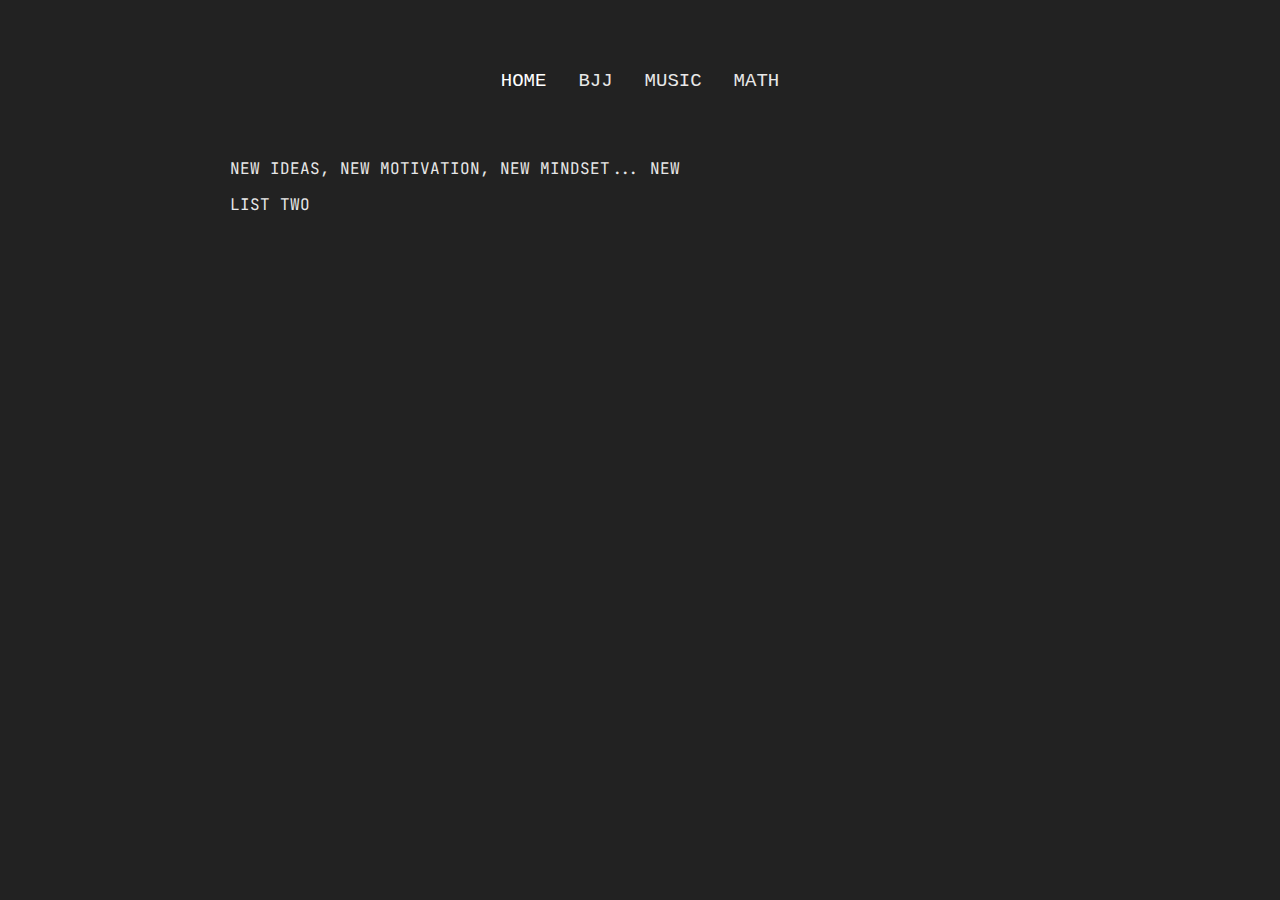
<file: index.html>
<!DOCTYPE html>
<html>
    <head>
        <meta charset="UTF-8">
        <title>	(*・‿・)ノ⌒*:･ﾟ✧</title>
        <link href="https://fonts.googleapis.com/css2?family=JetBrains+Mono&display=swap" rel="stylesheet">
        <link rel="stylesheet" href="style.css">      
    </head>

    <body> 

    <div class="topnav">
        <a class="active" href="index.html">HOME</a>
        <a href="bjj.html">BJJ</a>
        <a href="music.html">MUSIC</a>
        <a href="math.html">MATH</a>
    </div>

        <ul class="list">
            <li>
                <a href="new-ideas.html">
                    NEW IDEAS, NEW MOTIVATION, NEW MINDSET... NEW
                </a>
            </li>
            <li>LIST TWO</li>


        </ul>

    </body>
</html>
</file>
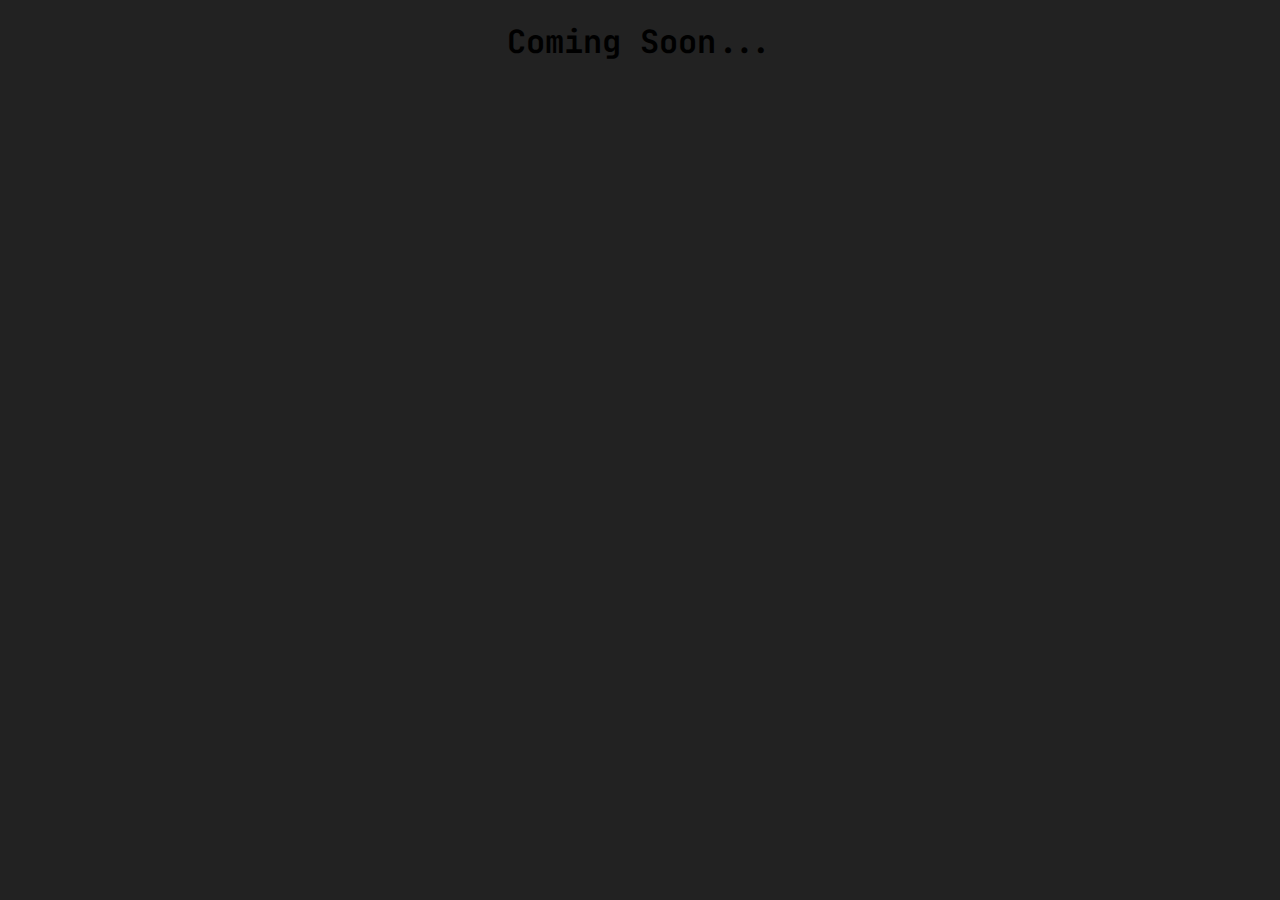
<file: music.html>
<html>
    <head>
        <link rel="stylesheet" href="style.css">
        <title>	ᕕ(⌐■_■)ᕗ ♪♬</title>
        <link href="https://fonts.googleapis.com/css2?family=JetBrains+Mono&display=swap" rel="stylesheet">
    </head>

    <body>
        <h1 class="coming-soon">Coming Soon...</h1>
    </body>
</html>
</file>
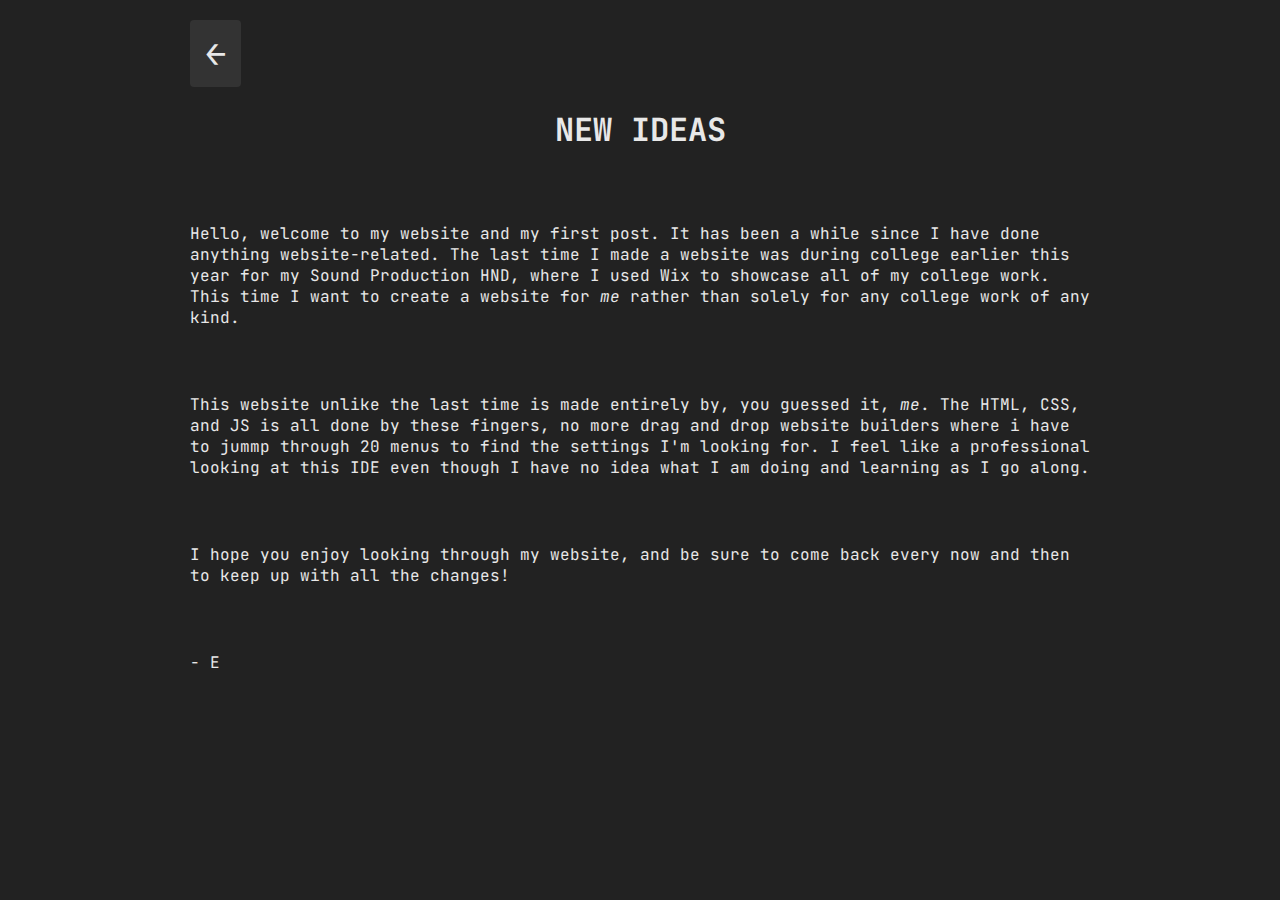
<file: new-ideas.html>
<html>
    <head>
        <link rel="stylesheet" href="style.css">
        <title>(⌐■_■)</title>
        <link href="https://fonts.googleapis.com/css2?family=JetBrains+Mono&display=swap" rel="stylesheet">
    </head>

    <body>
        <a href="javascript:history.back()" class="back-button">←</a>
        <h1 class="main-title">NEW IDEAS</h1>

        <p class="content">Hello, welcome to my website and my first post. It has been a while since I have done anything website-related. The last time I made a website was during college earlier this year for my Sound Production HND, where I used Wix to showcase all of my college work. This time I want to create a website for <i>me</i> rather than solely for any college work of any kind.
        </p>

        <p class="content">
            This website unlike the last time is made entirely by, you guessed it, <i>me</i>. The HTML, CSS, and JS is all done by these fingers, no more drag and drop website builders where i have to jummp through 20 menus to find the settings I'm looking for. I feel like a professional looking at this IDE even though I have no idea what I am doing and learning as I go along.
        </p>

        <P class="content">
            I hope you enjoy looking through my website, and be sure to come back every now and then to keep up with all the changes!
        </P>

        <p class="content">
            - E
        </p>
    </body>
</html>
</file>
<file: style.css>
/* 
------ Home Page ------
*/

/* Add black background to the top navigation bar */
.topnav {
    background-color: none;
    overflow: hidden;
    font-family: 'Courier New', monospace;
    line-height: 1.6;
    margin: 0;
    padding: 2rem;
    display: flex;
    justify-content: center;

}

/* Style the links inside the navigation bar */
.topnav a {
    float: left;
    color: #e8e8e8;
    text-align: center;
    padding: 14px 16px;
    text-decoration: none;
    font-size: 19px;
}

/* Change the color of links on hover */
.topnav a:hover {
    text-decoration: underline;
    background-color: none;
    color: rgb(255, 255, 255);
}

/* Add a color to the active/current link */
.topnav a.active {
    background-color: none;
    color: white;
}

/* Giving the entire body of the website a colour */
body {
    background-color: #222222;
    font-family: 'JetBrains Mono', monospace;
    padding: 20px;
    margin: 0 auto;
    max-width: 900px;

}

/* 
------ List ------
*/

.list li {
    color: #e8e8e8;
    list-style-type: none;
    margin-bottom: 15px;

}

.list li:hover {
    color: white;
}

.list a {
    color: inherit;
    text-decoration: none;
    transition: font-size 0.7s ease;
}

.list a:hover {
    color: inherit;
    text-decoration: underline;
    font-size: 1.01em;
}

.list a:visited {
    color: inherit;
}

/* 
------ Subpages ------
*/

.back-button {
    display: inline-block;
    padding: 10px 15px;
    background-color: #333;
    color: #e8e8e8;
    text-decoration: none;
    font-size: 35px;
    border-radius: 4px;
}

.back-button:hover {
    background-color: #464646;
    color: white;
}

.content {
    padding-top: 50px;
    color: #e8e8e8;
    font-family: 'JetBrains Mono', monospace;
}

.main-title {
    color: #e8e8e8;
    font-family: 'JetBrains Mono', monospace;
    text-align: center;
}

.coming-soon {
    font-family: "JetBrains Mono", monospace;
    font-size: 2rem;
    text-align: center;
    align-items: center;
}
</file>
